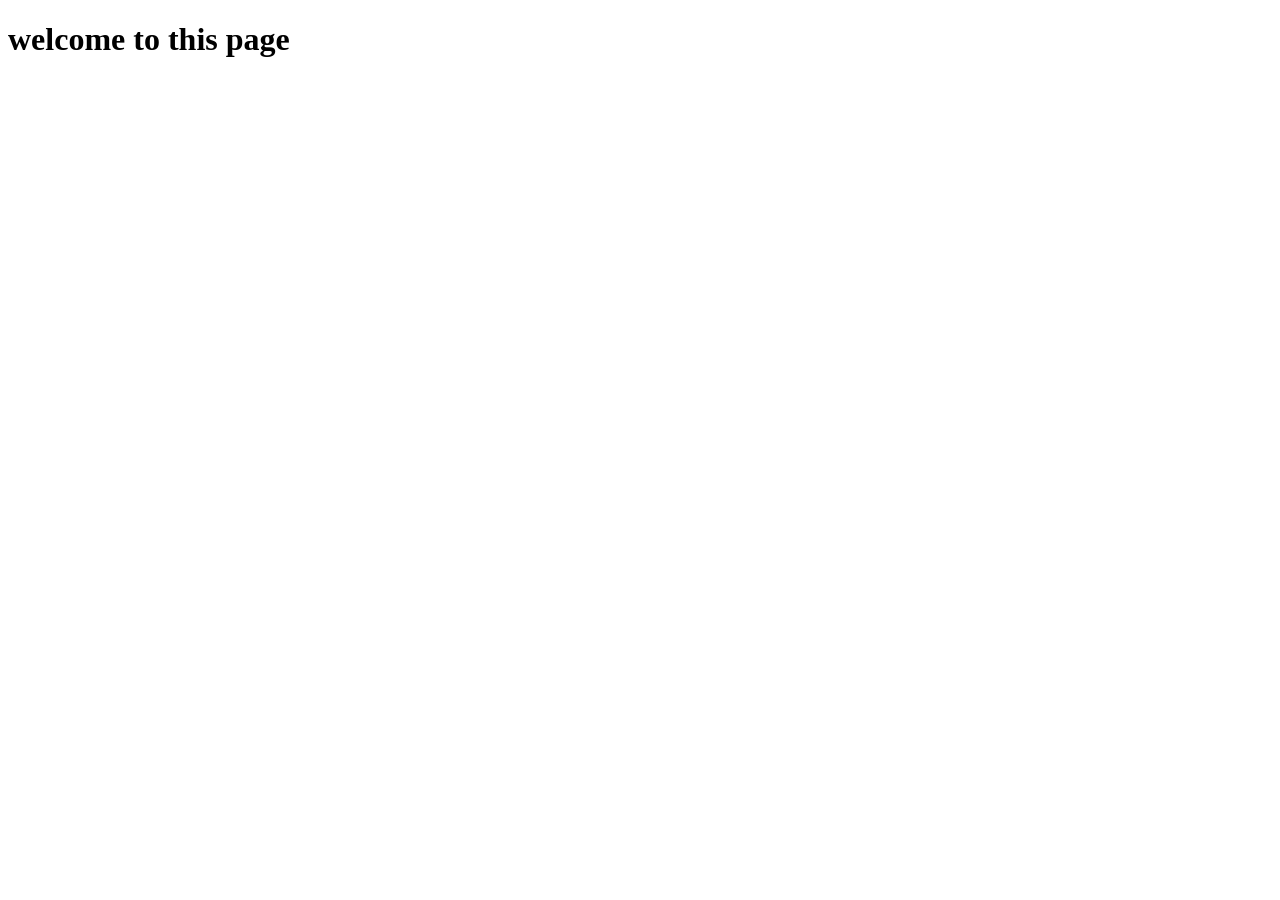
<file: Day 1 html/welcome.html>
<!DOCTYPE html>
<html lang="en">
<head>
    <meta charset="UTF-8">
    <meta name="viewport" content="width=, initial-scale=1.0">
    <title>Document</title>
</head>
<body>
   <h1>welcome to this page</h1> 
</body>
</html>
</file>
